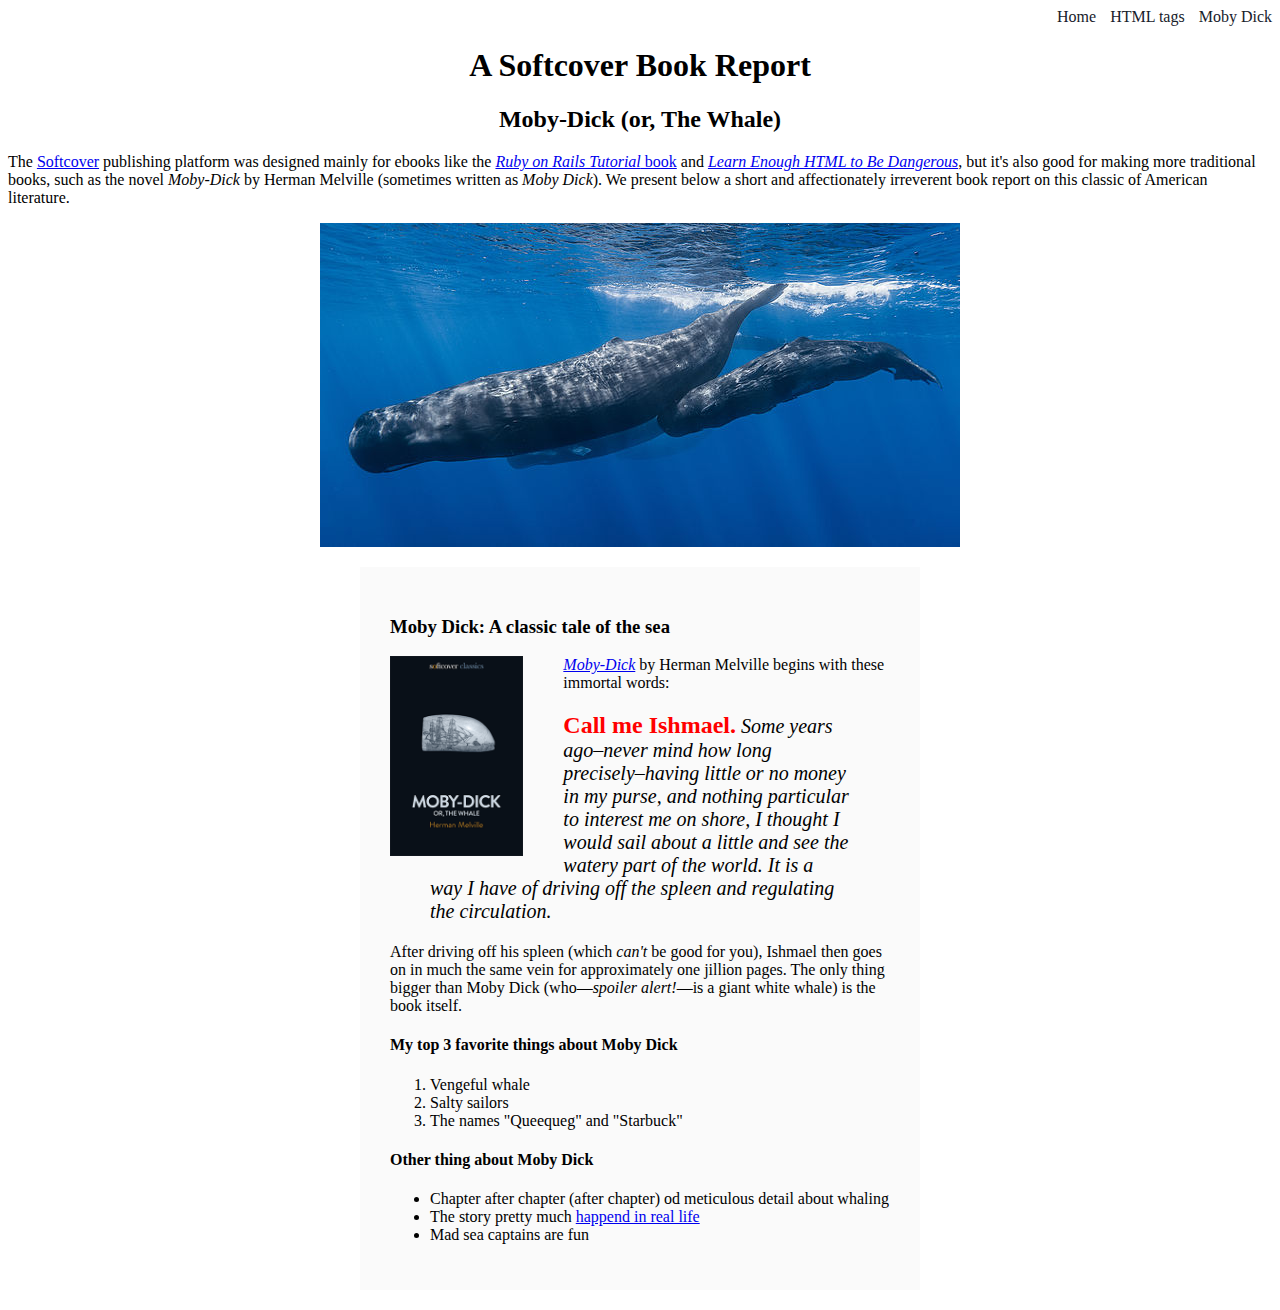
<file: moby_dick.html>
<!DOCTYPE html>
<html lang="en" dir="ltr">
  <head>
    <title>Moby Dick</title>
    <meta charset="utf-8">
    <link rel="stylesheet" href="main.css">
  </head>
  <body>

    <div id="main-nav" class="nav-menu">
      <a href="index.html" class="nav-spacing">Home</a>
      <a href="tags.html" class="nav-spacing">HTML tags</a>
      <a href="moby_dick.html" class="nav-spacing">Moby Dick</a>
    </div>

    <header style="text-align: center; margin: 0 0 00px;">
      <h1>A Softcover Book Report</h1>
      <h2>Moby-Dick (or, The Whale)</h2>
    </header>

    <div>
      <p>
        The <a href="https://www.softcover.io/">Softcover</a> publishing platform
       was designed mainly for ebooks like the
       <a href="https://railstutorial.org/book"><em>Ruby on Rails Tutorial</em>
       book</a> and <a href="https://learnenough.com/html"><em>Learn Enough
       HTML to Be Dangerous</em></a>, but it's also good for making more
       traditional books, such as the novel <em>Moby-Dick</em> by Herman
       Melville (sometimes written as <em>Moby Dick</em>). We present below a
       short and affectionately irreverent book report on this classic of
       American literature.
      </p>
    </div>

    <a href="https://commons.wikimedia.org/wiki/File:Sperm_whale_pod.jpg" >
       <img src="images/sperm_whales.jpg" alt="Sperm Whale" style="display: block; margin: 0 auto;">
    </a>

    <div style="width: 500px; margin: 20px auto; padding: 30px; background-color: #fafafa;">

      <h3>Moby Dick: A classic tale of the sea</h3>

      <a href="https://www.softcover.io/read/6070fb03/moby-dick"
         target="_blank">
         <img src="images/moby_dick.png" alt="Moby Dick" height="200px"
              style="float: left; margin: 0 40px 0 0;">
      </a>
      <p>
        <a href="https://www.softcover.io/read/6070fb03/moby-dick"
           target="_blank">
           <em>Moby-Dick</em></a>
        by Herman Melville begins with these immortal words:
      </p>

      <blockquote style="font-style: italic; font-size: 20px;">
        <p>
          <span style="font-style: normal; font-size: 24px; font-weight: bold; color: #ff0000">Call me Ishmael.</span> Some years ago–never mind how long
          precisely–having little or no money in my purse, and nothing
          particular to interest me on shore, I thought I would sail about a
          little and see the watery part of the world. It is a way I have of
          driving off the spleen and regulating the circulation.
        </p>
      </blockquote>

      <p>
        After driving off his spleen (which <em>can't</em> be good for you),
        Ishmael then goes on in much the same vein for approximately one
        jillion pages. The only thing bigger than Moby Dick (who—<em>spoiler
        alert!</em>—is a giant white whale) is the book itself.
      </p>

     <h4>My top 3 favorite things about Moby Dick</h4>

     <ol>
       <li>Vengeful whale</li>
       <li>Salty sailors</li>
       <li>The names "Queequeg" and "Starbuck"</li>
     </ol>

     <h4>Other thing about Moby Dick</h4>

     <ul>
       <li>Chapter after chapter (after chapter) od meticulous detail about whaling</li>
       <li>
         The story pretty much
         <a href="https://en.wikipedia.org/wiki/Essex_(whaleship)"
            target="_blank">happend in real life</a>
       </li>
       <li>Mad sea captains are fun</li>
     </ul>

    </div>
  </body>
</html>
</file>
<file: main.css>
.nav-menu {
  text-align: right;
}
.nav-spacing {
  margin: 0 0 0 10px; text-decoration: none; color: #17202A;
}
.image-link {
  text-decoration: none;
}
</file>
